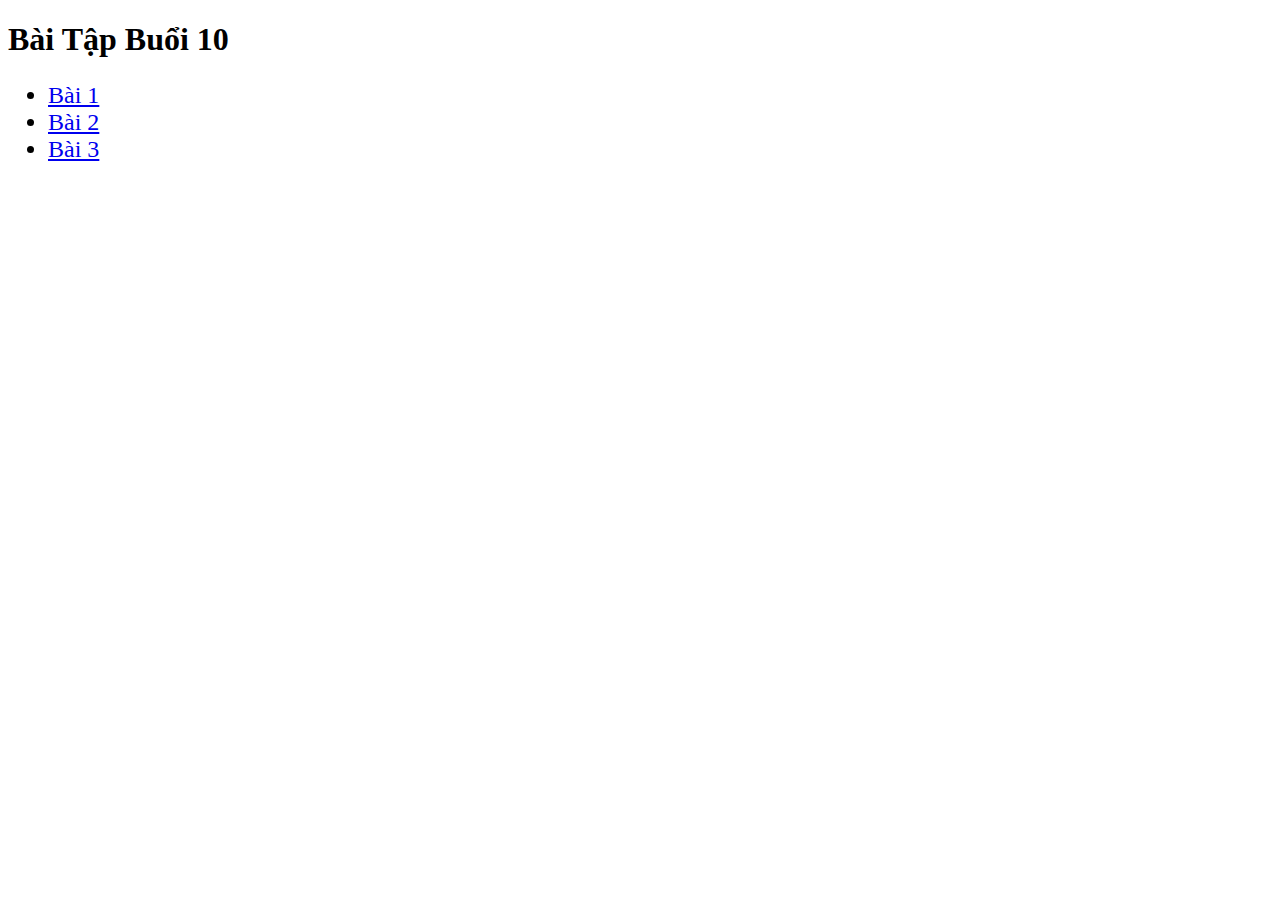
<file: index.html>
<!DOCTYPE html>
<html lang="en">
  <head>
    <meta charset="UTF-8" />
    <meta name="viewport" content="width=device-width, initial-scale=1.0" />
    <title>Bài Tập Buổi 10</title>
  </head>
  <body>
    <h1>Bài Tập Buổi 10</h1>
    <ul style="font-size: 24px">
      <li><a href="bai1.html" target="_blank">Bài 1</a></li>
      <li><a href="bai2.html" target="_blank">Bài 2</a></li>
      <li><a href="bai3.html" target="_blank">Bài 3</a></li>
    </ul>
  </body>
</html>
</file>
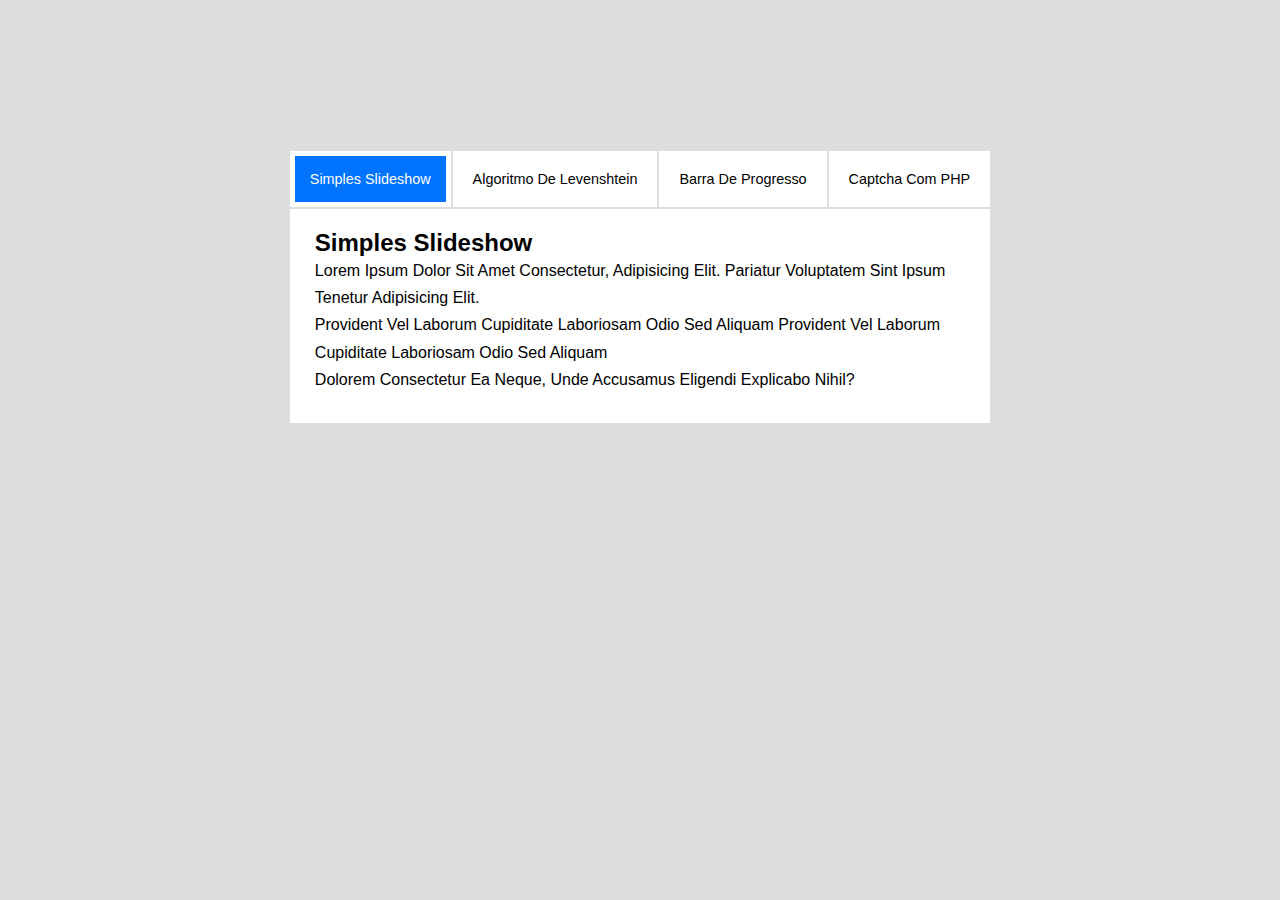
<file: bai2.html>
<!DOCTYPE html>
<html lang="en">
  <head>
    <meta charset="UTF-8" />
    <meta name="viewport" content="width=device-width, initial-scale=1.0" />
    <title>Bài 2</title>
    <link rel="stylesheet" href="css/reset.css" />
    <link rel="stylesheet" href="css/bai2.css" />
  </head>
  <body>
    <div class="wrapper">
      <nav class="main-tabs">
        <ul class="tabs">
          <li>
            <input type="radio" name="tabs" id="tab-1" hidden checked />
            <label for="tab-1">simples slideshow</label>
            <div class="content">
              <h2>simples slideshow</h2>
              <p>
                Lorem ipsum dolor sit amet consectetur, adipisicing elit.
                Pariatur voluptatem sint ipsum tenetur adipisicing elit. <br />
                provident vel laborum cupiditate laboriosam odio sed aliquam
                provident vel laborum cupiditate laboriosam odio sed aliquam
                <br />
                dolorem consectetur ea neque, unde accusamus eligendi explicabo
                nihil?
              </p>
            </div>
          </li>
          <li>
            <input type="radio" name="tabs" id="tab-2" hidden />
            <label for="tab-2">algoritmo de Levenshtein</label>
            <div class="content">
              <h2>algoritmo de Levenshtein</h2>
              <p>
                Lorem ipsum dolor sit amet consectetur, adipisicing elit.
                Pariatur voluptatem sint ipsum tenetur <br />
                provident vel laborum cupiditate laboriosam odio sed aliquam
                <br />
                dolorem consectetur ea neque, unde accusamus eligendi explicabo
                nihil?
              </p>
            </div>
          </li>
          <li>
            <input type="radio" name="tabs" id="tab-3" hidden />
            <label for="tab-3">barra de progresso</label>
            <div class="content">
              <h2>barra de progresso</h2>
              <p>
                Lorem ipsum dolor sit amet consectetur, adipisicing elit.
                Pariatur voluptatem sint ipsum tenetur <br />
                provident vel laborum cupiditate laboriosam odio sed aliquam
                <br />
                dolorem consectetur ea neque, unde accusamus eligendi explicabo
                nihil?
              </p>
            </div>
          </li>
          <li>
            <input type="radio" name="tabs" id="tab-4" hidden />
            <label for="tab-4">captcha com PHP</label>
            <div class="content">
              <h2>captcha com PHP</h2>
              <p>
                Lorem ipsum dolor sit amet consectetur, adipisicing elit.
                Pariatur voluptatem sint ipsum tenetur <br />
                provident vel laborum cupiditate laboriosam odio sed aliquam
                <br />
                dolorem consectetur ea neque, unde accusamus eligendi explicabo
                nihil?
              </p>
            </div>
          </li>
        </ul>
      </nav>
    </div>
  </body>
</html>
</file>
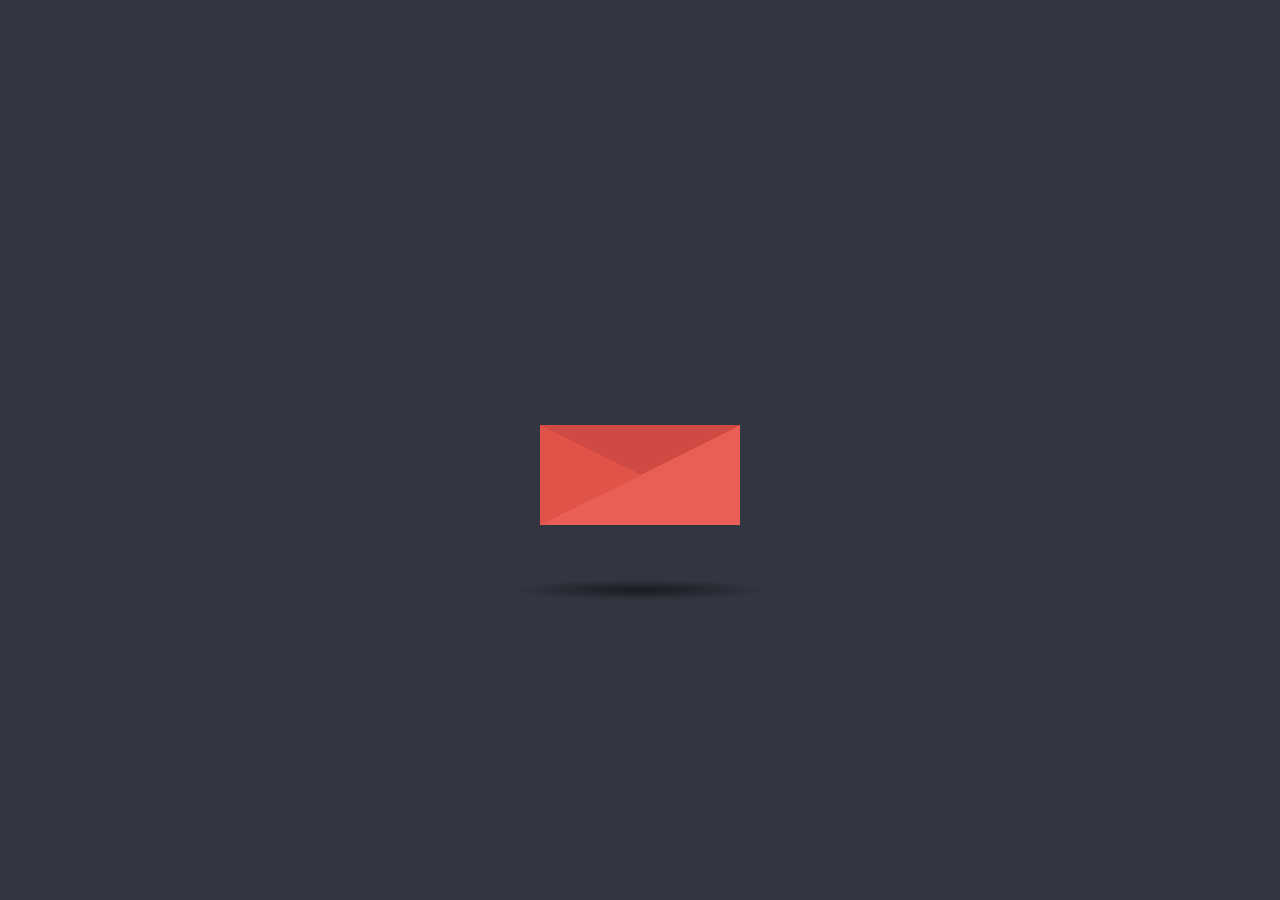
<file: bai3.html>
<!DOCTYPE html>
<html lang="en">
  <head>
    <meta charset="UTF-8" />
    <meta name="viewport" content="width=device-width, initial-scale=1.0" />
    <title>Bài 3</title>
    <link rel="stylesheet" href="css/reset.css" />
    <link rel="stylesheet" href="css/bai3.css" />
  </head>
  <body>
    <div class="animated-mail">
      <div class="open"></div>
      <div class="back"></div>
      <div class="letter">
        <div class="boder"></div>
        <div class="title"></div>
        <div class="sub-title"></div>
        <div class="stamp"></div>
      </div>
      <div class="front"></div>
      <div class="shadow"></div>
    </div>
  </body>
</html>
</file>
<file: css/bai2.css>
body {
  background: #ddd;
}
html {
  font-family: sans-serif;
}
.wrapper {
  width: fit-content;
  margin: 150px auto;
  position: relative;
}
.main-tabs .tabs {
  text-align: center;
  font-size: 0;
}
.main-tabs .tabs li {
  display: inline-block;
  text-transform: capitalize;
  font-size: initial;
  padding: 5px;
  background: #fff;
  margin: 1px;
}
.main-tabs .tabs li label {
  display: inline-block;
  padding: 15px;
  transition: 0.3s;
  font-size: 0.9rem;
  cursor: pointer;
  user-select: none;
}
.main-tabs > .tabs > li:hover > label {
  background: rgb(0, 115, 255);
  color: #fff;
}

.tabs li .content {
  position: absolute;
  text-align: left;
  background: #fff;
  left: 1px;
  right: 1px;
  top: 59px;
  transform-origin: top;
  transition: opacity 0.2s;
  visibility: hidden;
  opacity: 0;
}
.main-tabs .tabs .content h2 {
  margin-top: 20px;
}
.main-tabs .tabs .content p {
  line-height: 1.7;
  padding-bottom: 30px;
}
.main-tabs .tabs .content > * {
  padding-left: 25px;
}
input:checked ~ label {
  background: rgb(0, 115, 255);
  color: #fff;
}
input:checked ~ .content {
  transition: opacity 1s linear;
  animation: flip 1s linear;
  opacity: 1;
  visibility: visible;
}
</file>
<file: css/bai3.css>
body {
  background: #323641;
}
.animated-mail {
  width: 200px;
  height: 150px;
  position: absolute;
  top: calc(50% - 75px);
  left: calc(50% - 100px);
  transition: height 0.3s;
  cursor: pointer;
}
.back {
  position: absolute;
  bottom: 0;
  width: 200px;
  height: 100px;
  background: #cf4a43;
}
.front {
  width: 0;
  height: 0;
  border-left: 100px solid transparent;
  border-right: 100px solid #e95f55;
  border-bottom: 50px solid #e95f55;
  border-top: 50px solid transparent;
  position: absolute;
  bottom: 0;
}
.front::before {
  content: "";
  position: absolute;
  width: 0;
  height: 0;
  border-top: 50px solid transparent;
  border-bottom: 50px solid transparent;
  border-left: 102px solid #e15349;
  border-right: 102px solid transparent;
  top: -50px;
  left: -100px;
}
.open {
  width: 0;
  height: 0;
  border-left: 101px solid transparent;
  border-right: 100px solid transparent;
  border-top: 50px solid #cf4a43;
  position: absolute;
  bottom: 50px;
  transform-origin: top;
  transition: all 0.5s;
  z-index: 1;
  transition-delay: 0.4s;
}
.shadow {
  position: absolute;
  top: 200px;
  left: -80px;
  width: 360px;
  height: 30px;
  background: radial-gradient(
    rgb(0, 0, 0, 0.5),
    rgb(0, 0, 0, 0),
    rgb(0, 0, 0, 0)
  );
  transition: transform 0.3s;
}
.letter {
  width: 160px;
  height: 60px;
  background: #fff;
  position: absolute;
  left: calc(50% - 80px);
  bottom: 0;
  transition: all 1s ease;
}
.letter .boder {
  height: 10px;
  width: 100%;
  background: repeating-linear-gradient(
    -45deg,
    #cb5a5e,
    #cb5a5e 8px,
    transparent 8px,
    transparent 18px
  );
}
.letter .title {
  margin-top: 10px;
  margin-left: 5px;
  height: 10px;
  width: 40%;
  background: #cb5a5e;
}
.letter .sub-title {
  margin-top: 10px;
  margin-left: 5px;
  height: 10px;
  width: 20%;
  background: #cb5a5e;
}
.letter .stamp {
  margin-top: 30px;
  margin-left: 120px;
  border-radius: 100%;
  height: 30px;
  width: 30px;
  background: #cb5a5e;
  opacity: 0.3;
  visibility: hidden;
  transition-delay: 0.3s;
}
.animated-mail:hover > .letter {
  transform: translateY(-20px);
  /* top: 140px; */
  height: 160px;
}
.animated-mail:hover > .letter > .stamp {
  visibility: visible;
}
.animated-mail:hover > .open {
  transform: rotateX(180deg);
  z-index: 0;
  transition-delay: 0s;
  transition: z-index 0s;
}
.animated-mail:hover {
  height: 200px;
}
.animated-mail:hover > .shadow {
  transform: scale(0.7);
}
</file>
